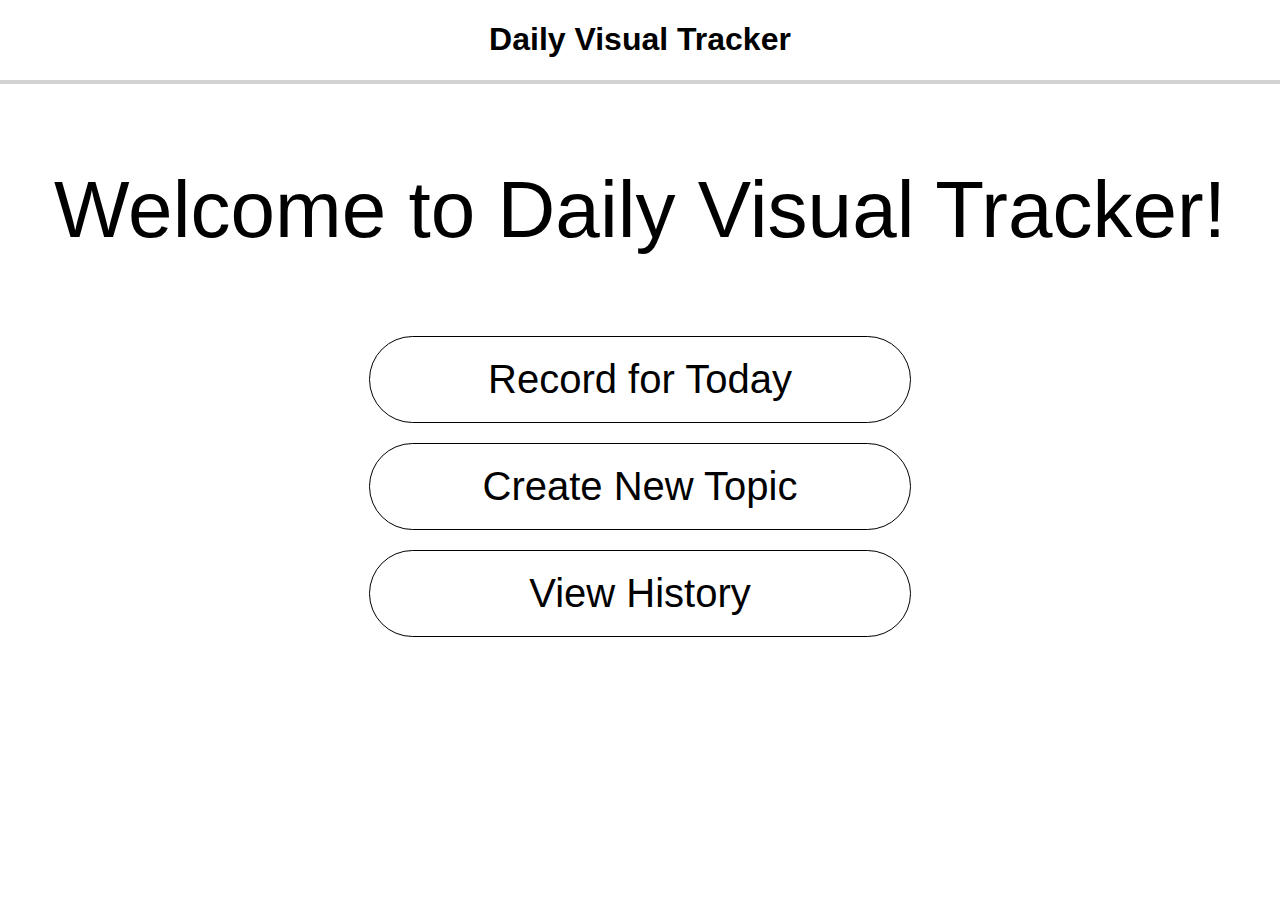
<file: index.html>
<!DOCTYPE html>
<html lang="en">
<head>
    <meta http-equiv="refresh" content="0; URL='dev-project/home.html'" />
    <title>Redirecting...</title>
</head>
<body>
    <p>If you are not redirected automatically, follow this <a href="home.html">link to home.html</a>.</p>
</body>
</html>
</file>
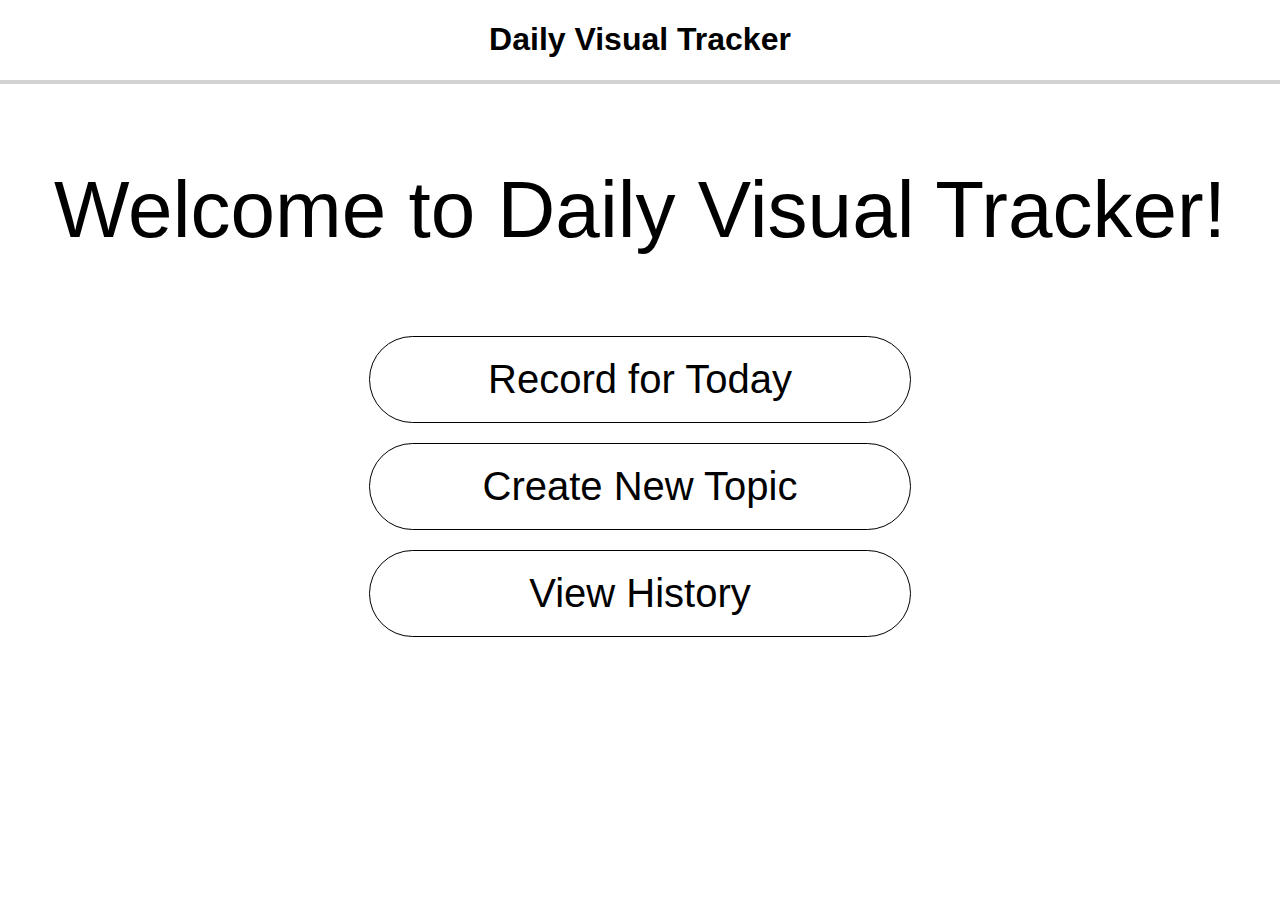
<file: dev-project/index.html>
<!DOCTYPE html>
<html lang="en">
<head>
    <meta http-equiv="refresh" content="0; URL='home.html'" />
    <title>Redirecting...</title>
</head>
<body>
    <p>If you are not redirected automatically, follow this <a href="home.html">link to home.html</a>.</p>
</body>
</html>
</file>
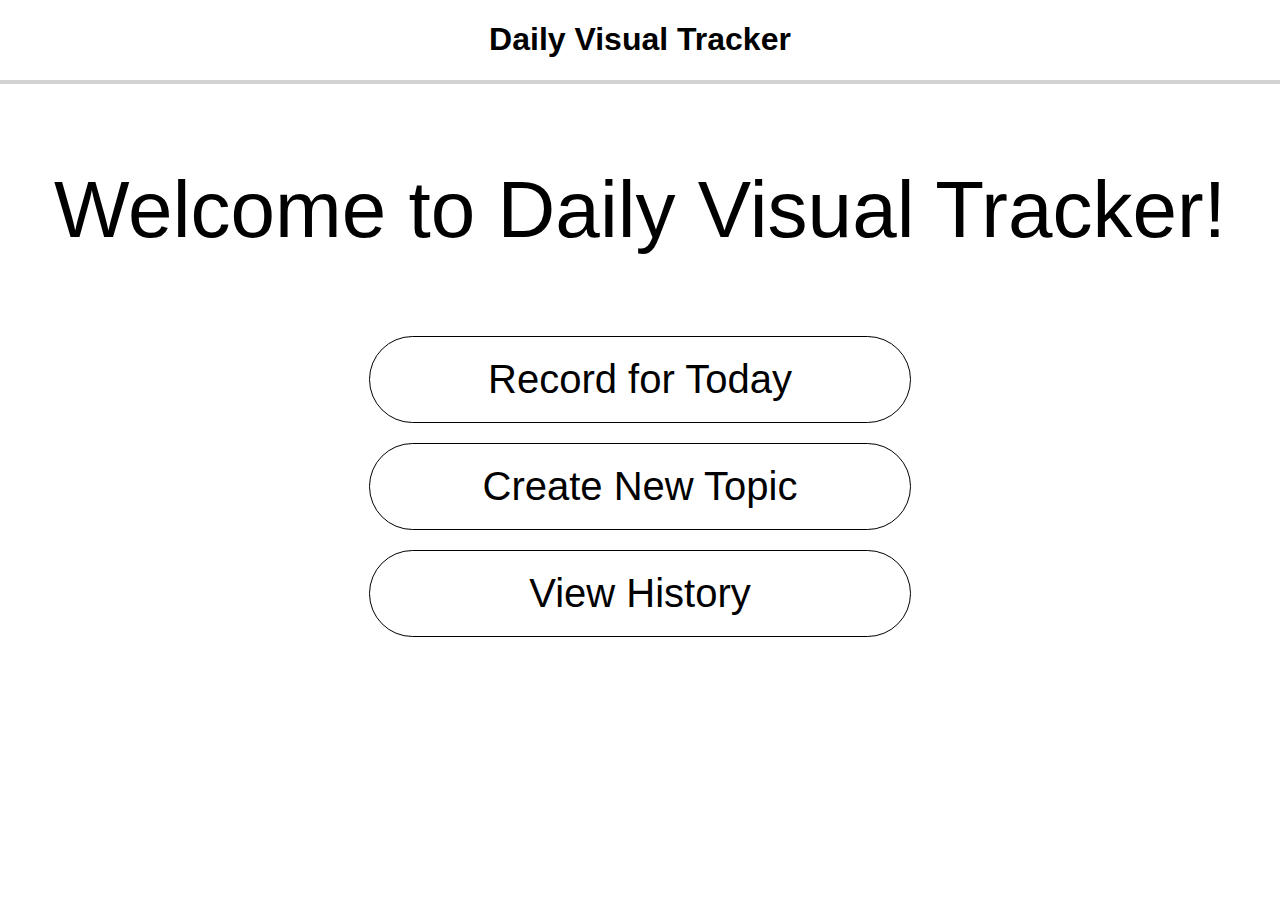
<file: dev-project/home.html>
<!DOCTYPE html>
<html lang="en">
  <head>
    <meta charset="UTF-8" />
    <meta
      name="description"
      content="Track daily topics like mood or sleep with visual charts. Create, record, and manage personalized data easily."
    />
    <meta
      name="keywords"
      content="daily tracker, mood tracker, sleep, health journal, habit tracker"
    />
    <meta name="author" content="Cici Ye" />
    <meta name="viewport" content="width=device-width, initial-scale=1.0" />
    <title>Home</title>
    <link rel="stylesheet" href="styles/common.css" />
    <link rel="stylesheet" href="styles/home.css" />
  </head>
  <body>
    <header>
      <h1>Daily Visual Tracker</h1>
    </header>
    <div class="line"></div>
    <div class="welcome">
      <p>Welcome to Daily Visual Tracker!</p>
    </div>

    <div class="link-btn">
      <a href="record.html" class="link">Record for Today</a>
      <a href="create.html" class="link">Create New Topic</a>
      <a href="history.html" class="link">View History</a>
    </div>
  </body>
</html>
</file>
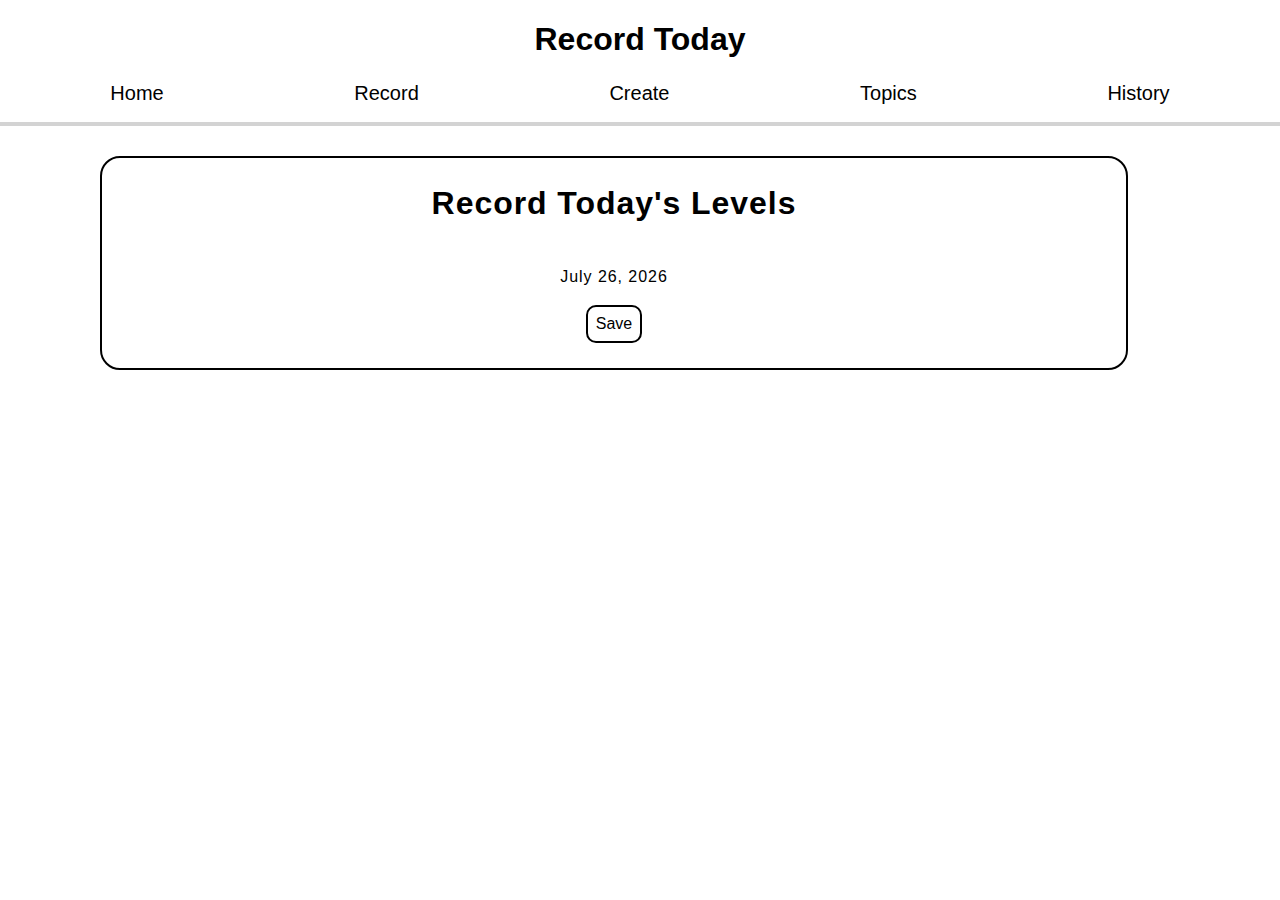
<file: dev-project/record.html>
<!DOCTYPE html>
<html lang="en">
  <head>
    <meta charset="UTF-8" />
    <meta name="viewport" content="width=device-width, initial-scale=1.0" />
    <title>Record Today</title>
    <link rel="stylesheet" href="styles/common.css" />
    <link rel="stylesheet" href="styles/record.css" />
  </head>
  <body>
    <header>
      <h1>Record Today</h1>
    </header>

    <nav>
      <a href="home.html">Home</a>
      <a href="record.html">Record</a>
      <a href="create.html">Create</a>
      <a href="topics.html">Topics</a>
      <a href="history.html">History</a>
    </nav>
    <div class="line"></div>

    <form id="recordForm">
      <div><h1>Record Today's Levels</h1></div>
      <p id="date"></p>
      <div id="topicsContainer"></div>
      <button type="submit" class="submit-btn">Save</button>
    </form>

    <!-- AI helps -->
    <script>
      const dateElement = document.getElementById("date");
      const today = new Date();
      const options = { year: "numeric", month: "long", day: "numeric" };
      dateElement.textContent = `${today.toLocaleDateString(undefined, options)}`;

      const container = document.getElementById("topicsContainer");
      const topics = JSON.parse(localStorage.getItem("topics") || "[]");

      function renderTopics() {
        topics.forEach((topic, topicIndex) => {
          const topicDiv = document.createElement("div");
          topicDiv.className = "topic-block";
          topicDiv.innerHTML = `<strong>${topic.name}</strong>`;

          const levelOptions = document.createElement("div");
          levelOptions.className = "levels";

          topic.levels.forEach((level, levelIndex) => {
            const radioId = `topic${topicIndex}-level${levelIndex}`;
            const label = document.createElement("label");
            label.className = "level-option";
            label.htmlFor = radioId;
            label.innerHTML = `
              <input type="radio" name="topic-${topicIndex}" id="${radioId}" value="${level.name}" />
              <span style="background-color: ${level.color}; width: 20px; height: 20px; display: inline-block; border-radius: 50%;"></span>
              <span>${level.name}</span>
            `;
            levelOptions.appendChild(label);
          });

          topicDiv.appendChild(levelOptions);
          container.appendChild(topicDiv);
        });
      }

      renderTopics();

      document.getElementById("recordForm").addEventListener("submit", (e) => {
        e.preventDefault();
        const formData = new FormData(e.target);
        const today = new Date().toISOString().split("T")[0];

        const existingRecords = JSON.parse(localStorage.getItem("records") || "{}");
        const todayRecords = existingRecords[today] || [];

        // Convert existing records to a map
        const todayMap = {};
        todayRecords.forEach(entry => {
          todayMap[entry.topic] = entry.level;
        });

        // Update or add entries
        topics.forEach((topic, topicIndex) => {
          const value = formData.get(`topic-${topicIndex}`);
          if (value) {
            todayMap[topic.name] = value; // overwrite or add
          }
        });

        // Convert map back to array
        existingRecords[today] = Object.entries(todayMap).map(([topic, level]) => ({ topic, level }));

        localStorage.setItem("records", JSON.stringify(existingRecords));
        alert("Record saved!");
        e.target.reset();
      });
    </script>
  </body>
</html>
</file>
<file: dev-project/styles/common.css>
body{
    margin:0;
    font-family:'Gill Sans', 'Gill Sans MT', Calibri, 'Trebuchet MS', sans-serif;
}
header{
    margin: 15px;
}
.line{
    border: 2px solid lightgray;
}
nav{
    display:flex;
    justify-content: space-around;
    margin: 15px;
    font-size: 20px;
    position: relative;
}
nav a{
    text-decoration: none;
    color:black;
    padding:2px;
    margin-left: 3px;
    margin-right: 3px;
}
a:hover{
    background-color: lightgray;
}
h1{
    text-align: center;
}
</file>
<file: dev-project/styles/home.css>
.welcome{
    display:flex;
    justify-content: center;
    align-items: center;
    font-size: 5em;
    letter-spacing: 0.01mm;
}
.link-btn{
    display: flex;
    justify-content: center;
    align-items: center;
    flex-direction: column;
    gap:20px;
}
.link{
    border: 1px solid black;
    font-size: 40px;
    border-radius: 50px;
    padding:20px;
    width:500px;
    text-decoration: none;
    text-align: center;
}
a{
    color:black;
}
a:hover{
    background-color: lightgray;
}
</file>
<file: dev-project/styles/record.css>
form{
    display:flex;
    justify-content: center;
    align-items: center;
    line-height: 1.5;
    flex-direction: column;
    border: 2px solid black;
    border-radius: 20px;
    margin-top:30px;
    margin-left: 100px;
    margin-right: 100px;
    padding-bottom: 25px;
    letter-spacing: 0.25mm;
    width: 80%;
}
input{
    border-radius: 5px;
    margin-bottom: 8px;
}
input[type="color"]{
    width: 20px;
    height: 20px;
    border:none;
    padding: 0;
    cursor: pointer;
    appearance: none;
    -webkit-appearance: none;
}
.level{
    display: flex;
    align-items: center;
    gap: 5px;
}
.add-btn{
    display: flex;
    justify-content: center;
    align-items: center;
    width: 30px;
    height: 30px;
    margin: 20px auto;
    font-size: 24px;
    border: 2px solid black;
    border-radius: 50%;
    cursor: pointer;
}
.submit-btn{
    display: block;
    padding: 8px;
    font-size: 16px;
    border: 2px solid black;
    border-radius: 10px;
    cursor: pointer;
    background-color: white;
}
</file>
